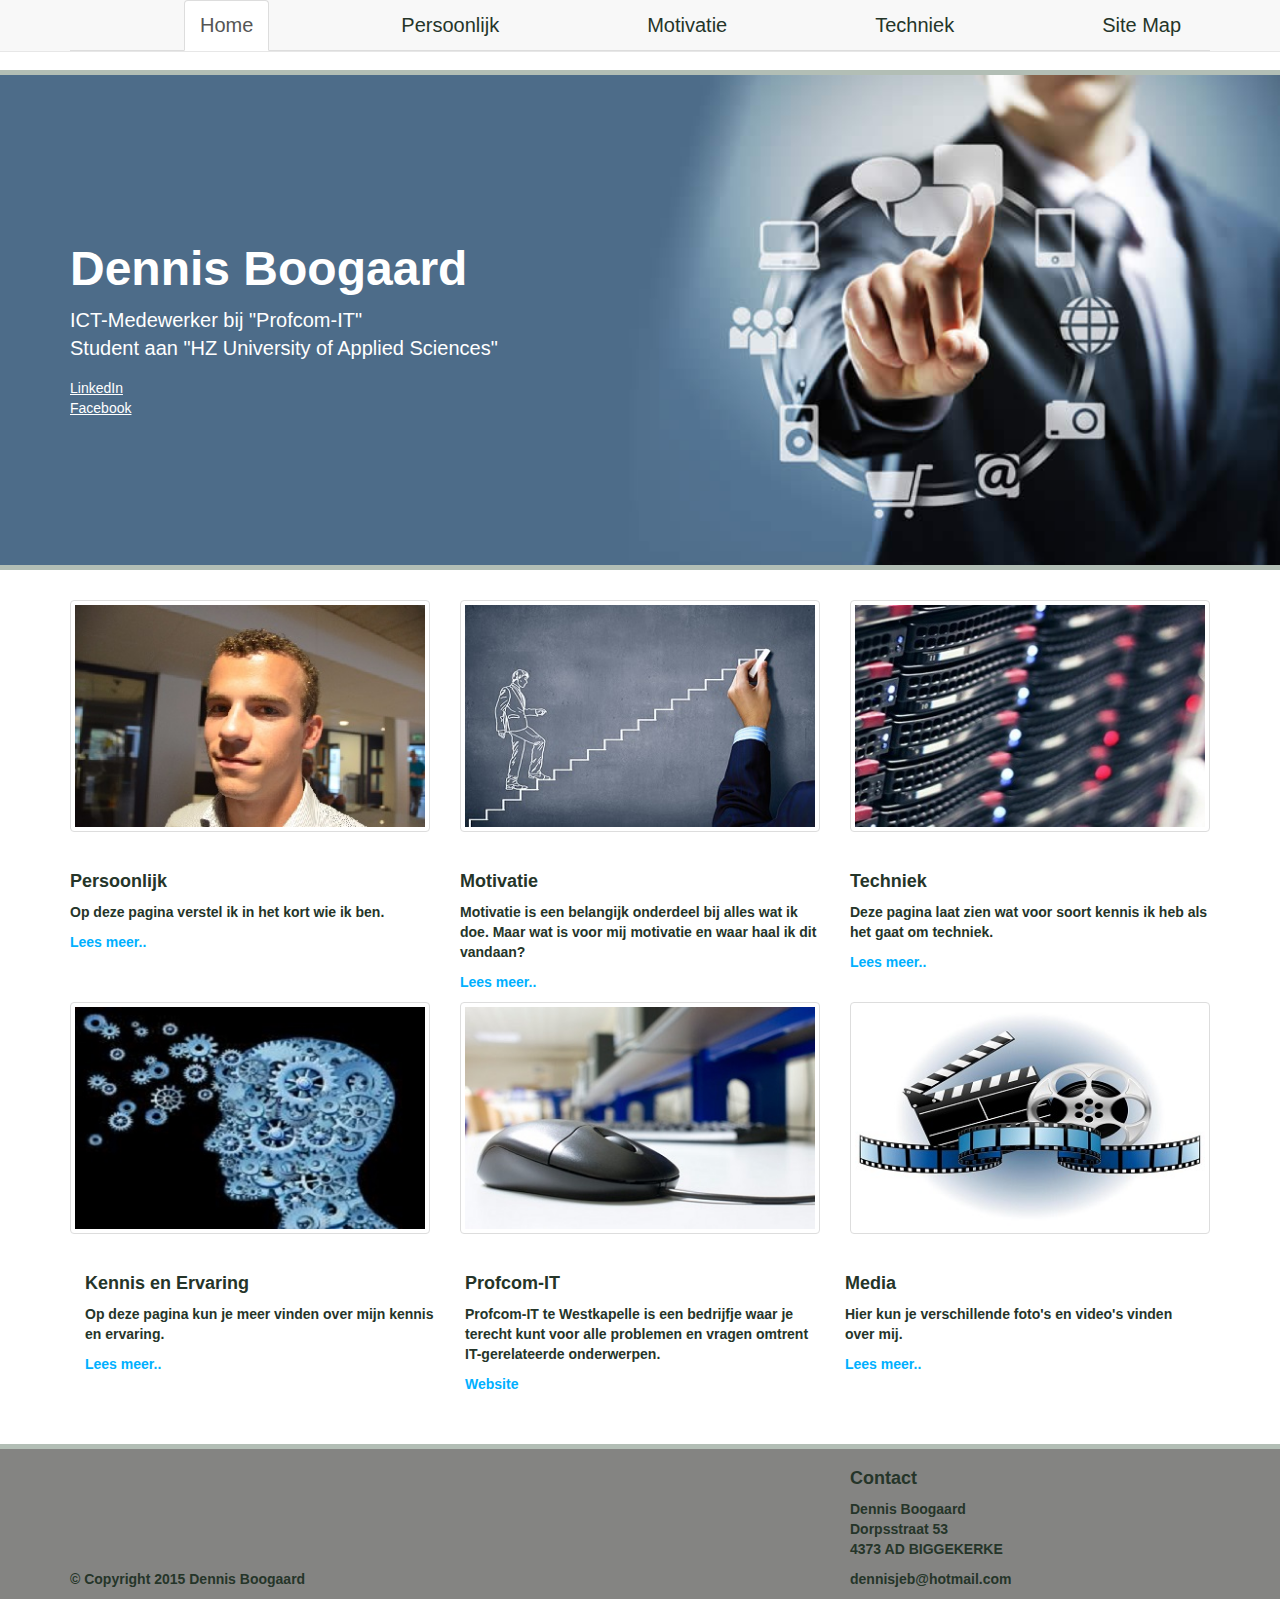
<file: index.html>
<!DOCTYPE html>
<html>

	<head>

		<!--Stylesheets: main.css en bootstrap.css locatie: folder: stylesheets-->

		<link rel="stylesheet" href="stylesheets/bootstrap.min.css">
		<link rel="stylesheet" href="stylesheets/main.css">

		<title>Dennis Boogaard</title>

	</head>

	<body>
		<div class="nav">
			<nav class="navbar navbar-default navbar-fixed-top">
				<div class="container">
					<ul class="nav nav-tabs">
						<li class="active">
							<a href="index.html">Home</a>
						</li>
						<li>
							<a href="persoonlijk.html">Persoonlijk</a>
						</li>
						<li>
							<a href="motivatie.html">Motivatie</a>
						</li>
						<li>
							<a href="techniek.html">Techniek</a>
						</li>
						<li>
							<a href="sitemap.html">Site Map</a>
						</li>
					</ul>
				</div>
			</nav>
		</div>

		<div class="jumbotron">
			<div class="container">
				<h1>Dennis Boogaard</h1>
				<p>
					ICT-Medewerker bij "Profcom-IT"
					<br>
					Student aan "HZ University of Applied Sciences"
				</p>
				<a href="https://nl.linkedin.com/pub/dennis-boogaard/81/57/212" target="_blank">LinkedIn</a>
				<br>
				<a href="https://www.facebook.com/dennis.boogaard.9" target="_blank">Facebook</a>
			</div>
		</div>

		<div class="afbeeldingen">
			<div class="container">
				<div class="row">
					<div class="col-md-4">
						<div class="thumbnail">
							<a href="persoonlijk.html"><img src="images/dennis.jpg"></a>
						</div>
					</div>
					<div class="col-md-4">
						<div class="thumbnail">
							<a href="motivatie.html"><img src="images/motivatie.jpg"></a>
						</div>
					</div>
					<div class="col-md-4">
						<div class="thumbnail">
							<a href="techniek.html"><img src="images/techniek.jpg"></a>
						</div>
					</div>
				</div>
			</div>
		</div>

		<div class="leesmeer">
			<div class="container">
				<div class="row">
					<div class="col-md-4">
						<h3>Persoonlijk</h3>
						<p>
							Op deze pagina verstel ik in het kort wie ik ben.
						</p>
						<p>
							<a href="persoonlijk.html">Lees meer..</a>
						</p>
					</div>
					<div class="col-md-4">
						<h3>Motivatie</h3>
						<p>
							Motivatie is een belangijk onderdeel bij alles wat ik doe. Maar wat is voor mij motivatie en waar haal ik dit vandaan?
						</p>
						<p>
							<a href="motivatie.html">Lees meer..</a>
						</p>
					</div>
					<div class="col-md-4">
						<h3>Techniek</h3>
						<p>
							Deze pagina laat zien wat voor soort kennis ik heb als het gaat om techniek.
						</p>
						<p>
							<a href="techniek.html">Lees meer..</a>
						</p>
					</div>
				</div>
			</div>
		</div>

		<div class="afbeeldingen2">
			<div class="container">
				<div class="row">
					<div class="col-md-4">
						<div class="thumbnail">
							<a href="https://nl.linkedin.com/pub/dennis-boogaard/81/57/212"target="_blank"><img src="images/kennis.jpg"></a>
						</div>
					</div>
					<div class="col-md-4">
						<div class="thumbnail">
							<a href="http://profcom-it.nl/"target="_blank"><img src="images/profcomit.jpg"></a>
						</div>
					</div>
					<div class="col-md-4">
						<div class="thumbnail">
							<a href="https://www.facebook.com/dennis.boogaard.9"target="_blank"><img src="images/media.jpg"></a>
						</div>
					</div>
				</div>
			</div>
		</div>

		<div class="leesmeer2">
			<div class="container">
				<div class="col-md-4">
					<h3>Kennis en Ervaring</h3>
					<p>
						Op deze pagina kun je meer vinden over mijn kennis en ervaring.
					</p>
					<p>
						<a href="https://nl.linkedin.com/pub/dennis-boogaard/81/57/212" target="_blank">Lees meer..</a>
					</p>
				</div>
				<div class="col-md-4">
					<h3>Profcom-IT</h3>
					<p>
						Profcom-IT te Westkapelle is een bedrijfje waar je terecht kunt voor alle problemen en vragen omtrent IT-gerelateerde onderwerpen.
					</p>
					<p>
						<a href="http://profcom-it.nl/" target="_blank">Website</a>
					</p>
				</div>
				<div class="col-md-4">
					<h3>Media</h3>
					<p>
						Hier kun je verschillende foto's en video's vinden over mij.
					</p>
					<p>
						<a href="https://www.facebook.com/dennis.boogaard.9" target="_blank">Lees meer..</a>
					</p>
				</div>
			</div>
		</div>

		<br>
		<br>

		<div class="onderkant">
			<div class="container">
				<div class="row">
				<div class="col-md-8">
					<br>
					<br>
					<br>
					<br>
					<br>
					<br>
					<p>
						&copy; Copyright 2015 Dennis Boogaard
					</p>
				</div>
				<div class="col-md-4">
					<h3>Contact</h3>
					<p>
						Dennis Boogaard
						<br>
						Dorpsstraat 53
						<br>
						4373 AD		BIGGEKERKE
					</p>
					<p>
						dennisjeb@hotmail.com
					</p>
				</div>
			</div>
		</div>
		</div>

	</body>
</html>
</file>
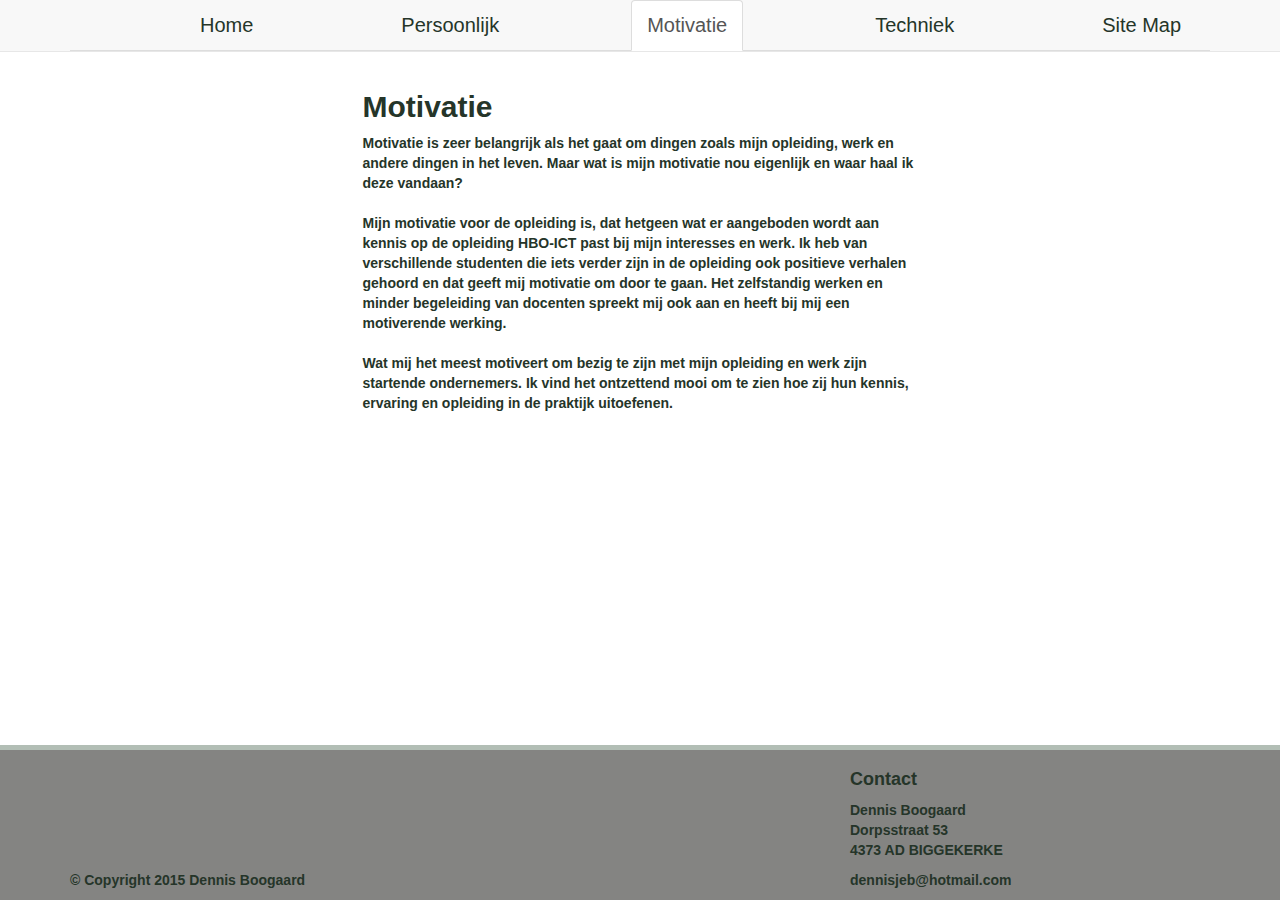
<file: motivatie.html>
<!DOCTYPE html>
<html>

	<head>

		<!--Stylesheets: main.css en bootstrap.css locatie: folder: stylesheets-->

		<link rel="stylesheet" href="stylesheets/bootstrap.min.css">
		<link rel="stylesheet" href="stylesheets/main.css">

		<title>Dennis - Motivatie</title>

	</head>

	<body>
		<div class="nav">
			<nav class="navbar navbar-default navbar-fixed-top">
				<div class="container">
					<ul class="nav nav-tabs">
						<li>
							<a href="index.html">Home</a>
						</li>
						<li>
							<a href="persoonlijk.html">Persoonlijk</a>
						</li>
						<li class="active">
							<a href="motivatie.html">Motivatie</a>
						</li>
						<li>
							<a href="techniek.html">Techniek</a>
						</li>
						<li>
							<a href="sitemap.html">Site Map</a>
						</li>
					</ul>
				</div>
			</nav>
		</div>

		<div>
			<div class="motivatie">
				<div class="container">
					<div class="row">
						<div class="col-md-6 col-md-offset-3">
							<h1>Motivatie</h1>
							<p>
								Motivatie is zeer belangrijk als het gaat om dingen zoals mijn opleiding, werk en andere dingen in het leven. Maar wat is mijn motivatie nou eigenlijk en waar haal ik deze vandaan?
								<br>
								<br>
								Mijn motivatie voor de opleiding is, dat hetgeen wat er aangeboden wordt aan kennis op de opleiding HBO-ICT past bij mijn interesses en werk. Ik heb van verschillende studenten die iets verder zijn in de opleiding ook positieve verhalen gehoord en dat geeft mij motivatie om door te gaan. Het zelfstandig werken en minder begeleiding van docenten spreekt mij ook aan en heeft bij mij een motiverende werking.
								<br>
								<br>
								Wat mij het meest motiveert om bezig te zijn met mijn opleiding en werk zijn startende ondernemers. Ik vind het ontzettend mooi om te zien hoe zij hun kennis, ervaring en opleiding in de praktijk uitoefenen.
							</p>
						</div>
					</div>
				</div>
			</div
		</div>

		<br>
		<br>

		<div class="onderkant-motivatie">
			<div class="container">
				<div class="row">
				<div class="col-md-8">
					<br>
					<br>
					<br>
					<br>
					<br>
					<br>
					<p>
						&copy; Copyright 2015 Dennis Boogaard
					</p>
				</div>
				<div class="col-md-4">
					<h3>Contact</h3>
					<p>
						Dennis Boogaard
						<br>
						Dorpsstraat 53
						<br>
						4373 AD		BIGGEKERKE
					</p>
					<p>
						dennisjeb@hotmail.com
					</p>
				</div>
			</div>
		</div>
	</div>
	</body>
</html>
</file>
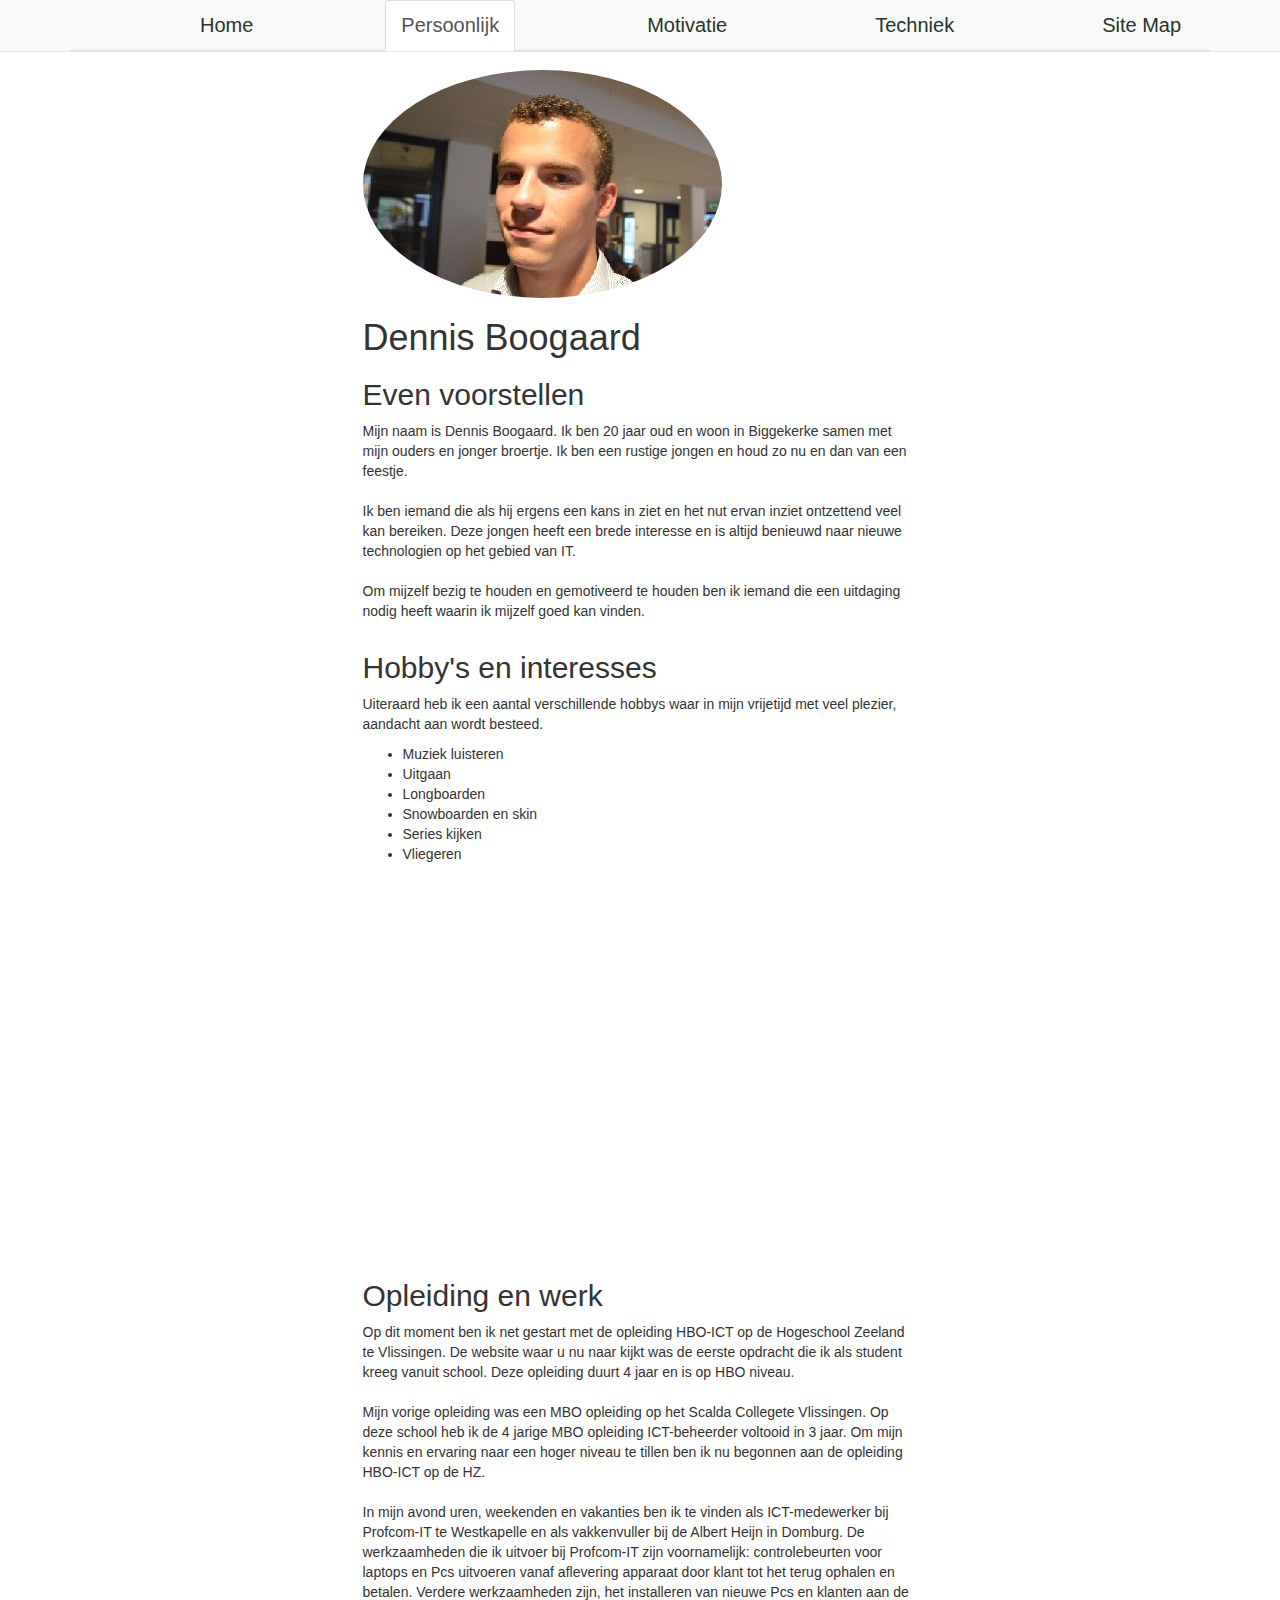
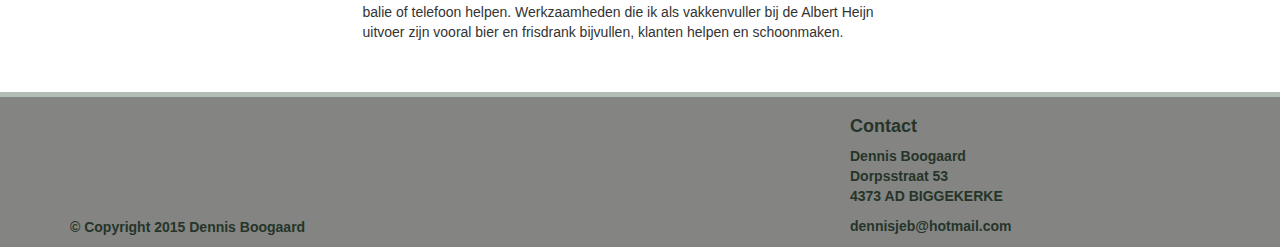
<file: persoonlijk.html>
<!DOCTYPE html>
<html>

	<head>

		<!--Stylesheets: main.css en bootstrap.css locatie: folder: stylesheets-->

		<link rel="stylesheet" href="stylesheets/bootstrap.min.css">
		<link rel="stylesheet" href="stylesheets/main.css">

		<title>Dennis - Persoonlijk</title>

	</head>

	<body>

		<div class="nav">
			<nav class="navbar navbar-default navbar-fixed-top">
				<div class="container">
					<ul class="nav nav-tabs">
						<li>
							<a href="index.html">Home</a>
						</li>
						<li class="active">
							<a href="persoonlijk.html">Persoonlijk</a>
						</li>
						<li>
							<a href="motivatie.html">Motivatie</a>
						</li>
						<li>
							<a href="techniek.html">Techniek</a>
						</li>
						<li>
							<a href="sitemap.html">Site Map</a>
						</li>
					</ul>
				</div>
			</nav>
		</div>

		<div class"profielfoto">
			<div class="container">
				<div class="row">
					<div class="col-md-6 col-md-offset-3">
						<img class="img-responsive img-circle" src="images/dennis.jpg" />
					</div>
				</div>
			</div>
		</div>

	<div>
		<div class"profiel">
			<div class="container">
				<div class="row">
					<div class="col-md-6 col-md-offset-3">
						<h1>Dennis Boogaard</h1>
						<h2>Even voorstellen</h2>
						<p>
							Mijn naam is Dennis Boogaard. Ik ben 20 jaar oud en woon in Biggekerke samen met mijn ouders en jonger broertje. Ik ben een rustige jongen en houd zo nu en dan van een feestje.
							<br>
							<br>
							Ik ben iemand die als hij ergens een kans in ziet en het nut ervan inziet ontzettend veel kan bereiken. Deze jongen heeft een brede interesse en is altijd benieuwd naar nieuwe technologien op het gebied van IT.
							<br>
							<br>
							Om mijzelf bezig te houden en gemotiveerd te houden ben ik iemand die een uitdaging nodig heeft waarin ik mijzelf goed kan vinden.
						</p>
					</div>				
				</div>
			</div>
		</div>
	</div>
	
	<div>
		<div class"hobbys">
			<div class="container">
				<div class="row">
					<div class="col-md-6 col-md-offset-3">
						<h2>Hobby's en interesses</h2>
						<p>
							Uiteraard heb ik een aantal verschillende hobbys waar in mijn vrijetijd met veel plezier, aandacht aan wordt besteed.
						</p>
						<ul>
							<li>
								Muziek luisteren
							</li>
							<li>
								Uitgaan
							</li>
							<li>
								Longboarden
							</li>
							<li>
								Snowboarden en skin
							</li>
							<li>
								Series kijken
							</li>
							<li>
								Vliegeren
							</li>
						</ul>
					</div>
				</div>
			</div>
		</div>
	</div>

		<div>	
	<div class"spotify">
			<div class="container">
				<div class="row">
					<div class="col-md-6 col-md-offset-3">
						<iframe src="https://embed.spotify.com/?uri=spotify:user:dennisjeb:playlist:2DmMn4Jly1PTyfjFE8eJWO" width="300" height="380" frameborder="0">Spotify</iframe>
					</div>
				</div>
			</div>
		</div>
	</div>

	<div>
		<div class"opleiding">
			<div class="container">
				<div class="row">
					<div class="col-md-6 col-md-offset-3">
						<h2>Opleiding en werk</h2>
							<p>
							Op dit moment ben ik net gestart met de opleiding HBO-ICT op de Hogeschool Zeeland te Vlissingen. De website waar u nu naar kijkt was de eerste opdracht die ik als student kreeg vanuit school. Deze opleiding duurt 4 jaar en is op HBO niveau.
							<br>
							<br>
							Mijn vorige opleiding was een MBO opleiding op het Scalda Collegete Vlissingen. Op deze school heb ik de 4 jarige MBO opleiding ICT-beheerder voltooid in 3 jaar. Om mijn kennis en ervaring naar een hoger niveau te tillen ben ik nu begonnen aan de opleiding HBO-ICT op de HZ.
							<br>
							<br>
							In mijn avond uren, weekenden en vakanties ben ik te vinden als ICT-medewerker bij Profcom-IT te Westkapelle en als vakkenvuller bij de Albert Heijn in Domburg. De werkzaamheden die ik uitvoer bij Profcom-IT zijn voornamelijk: controlebeurten voor laptops en Pcs uitvoeren vanaf aflevering apparaat door klant tot het terug ophalen en betalen. Verdere werkzaamheden zijn, het installeren van nieuwe Pcs en klanten aan de balie of telefoon helpen. Werkzaamheden die ik als vakkenvuller bij de Albert Heijn uitvoer zijn vooral bier en frisdrank bijvullen, klanten helpen en schoonmaken.
						</p>
					</div>
				</div>
			</div>
		</div>
	</div>

		<br>
		<br>

		<div class="onderkant">
			<div class="container">
				<div class="row">
				<div class="col-md-8">
					<br>
					<br>
					<br>
					<br>
					<br>
					<br>
					<p>
						&copy; Copyright 2015 Dennis Boogaard
					</p>
				</div>
				<div class="col-md-4">
					<h3>Contact</h3>
					<p>
						Dennis Boogaard
						<br>
						Dorpsstraat 53
						<br>
						4373 AD		BIGGEKERKE
					</p>
					<p>
						dennisjeb@hotmail.com
					</p>
				</div>
			</div>
		</div>
		</div>

	</body>
</html>
</file>
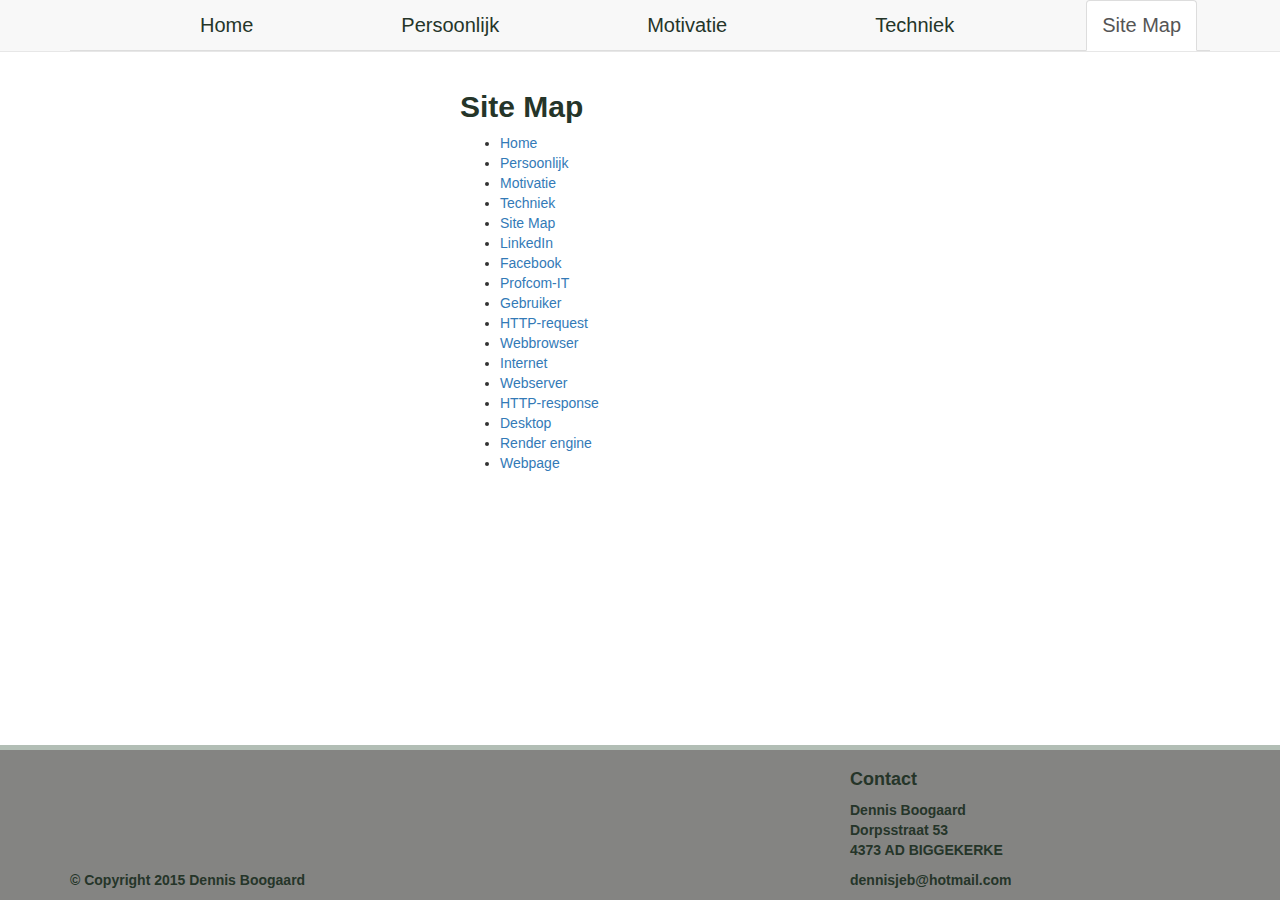
<file: sitemap.html>
<!DOCTYPE html>
<html>

	<head>

		<!--Stylesheets: main.css en bootstrap.css locatie: folder: stylesheets-->

		<link rel="stylesheet" href="stylesheets/bootstrap.min.css">
		<link rel="stylesheet" href="stylesheets/main.css">

		<title>Dennis - Sitemap</title>

	</head>

	<body>
		<div class="nav">
			<nav class="navbar navbar-default navbar-fixed-top">
				<div class="container">
					<ul class="nav nav-tabs">
						<li>
							<a href="index.html">Home</a>
						</li>
						<li>
							<a href="persoonlijk.html">Persoonlijk</a>
						</li>
						<li>
							<a href="motivatie.html">Motivatie</a>
						</li>
						<li>
							<a href="techniek.html">Techniek</a>
						</li>
						<li class="active">
							<a href="sitemap.html">Site Map</a>
						</li>
					</ul>
				</div>
			</nav>
		</div>

		<div>
			<div class="sitemap">
				<div class="container">
					<div class="row">
						<div class="col-md-4 col-md-offset-4">
							<h1>Site Map</h1>
								<ul>
									<li>
										<a href="index.html">Home</a>
									</li>
									<li>
										<a href="persoonlijk.html">Persoonlijk</a>
									</li>
									<li>
										<a href="motivatie.html">Motivatie</a>
									</li>
									<li>
										<a href="techniek.html">Techniek</a>
									</li>
									<li>
										<a href="sitemap.html">Site Map</a>
									</li>
									<li>
										<a href="https://nl.linkedin.com/pub/dennis-boogaard/81/57/212" target="_blank">LinkedIn</a>
									</li>
									<li>
										<a href="https://www.facebook.com/dennis.boogaard.9" target="_blank">Facebook</a>
									</li>
									<li>
										<a href="http://profcom-it.nl/"target="_blank">Profcom-IT</a>
									</li>
									<li>
										<a href="http://windows.microsoft.com/nl-nl/windows/what-is-user-account#1TC=windows-7"target="_blank">Gebruiker</a>
									</li>
									<li>
										<a href="https://nl.wikipedia.org/wiki/Hypertext_Transfer_Protocol#HTTP-requests"target="_blank">HTTP-request</a>
									</li>
									<li>
										<a href="https://nl.wikipedia.org/wiki/Webbrowser"target="_blank">Webbrowser</a>
									</li>
									<li>
										<a href="https://nl.wikipedia.org/wiki/Internet"target="_blank">Internet</a>
									</li>
									<li>
										<a href="https://nl.wikipedia.org/wiki/Webserver"target="_blank">Webserver</a>
									</li>
									<li>
										<a href="https://nl.wikipedia.org/wiki/Hypertext_Transfer_Protocol#HTTP-responses"target="_blank">HTTP-response</a>
									</li>
									<li>
										<a href="https://nl.wikipedia.org/wiki/Computer"target="_blank">Desktop</a>
									</li>
									<li>
										<a href="https://nl.wikipedia.org/wiki/Layout-engine"target="_blank">Render engine</a>
									</li>
									<li>
										<a href="https://nl.wikipedia.org/wiki/Webpagina"target="_blank">Webpage</a>
									</li>
								</ul>
						</div>
					</div>
				</div>
			</div>
		</div>

		<div class="onderkant-motivatie">
			<div class="container">
				<div class="row">
				<div class="col-md-8">
					<br>
					<br>
					<br>
					<br>
					<br>
					<br>
					<p>
						&copy; Copyright 2015 Dennis Boogaard
					</p>
				</div>
				<div class="col-md-4">
					<h3>Contact</h3>
					<p>
						Dennis Boogaard
						<br>
						Dorpsstraat 53
						<br>
						4373 AD		BIGGEKERKE
					</p>
					<p>
						dennisjeb@hotmail.com
					</p>
				</div>
			</div>
		</div>
		</div>

	</body>
</html>
</file>
<file: stylesheets/main.css>
/*!
 * main.css
 * Wijzig dit bestand om de opmaak van de pagina te veranderen.
 * Dennis Boogaard 6-9-2015
 */

body {
	background-color:#fff;
	padding-top: 70px; 
	height: 100%;
}

/*!Hier kun je de navigatiebalk aanpassen*/
.nav li {
	padding-left: 10%;	
}

.nav a {
	color:#253529;
	font-size:20px;
}

.jumbotron {
  background-image: url('../images/webdesigner.jpg');
  background-color: #cccccc;
  height: 500px;
  background-repeat: no-repeat;
  background-size: cover;
  border-bottom: thick solid;
  border-bottom-color: #B2BEB5;
  border-top: thick solid;
  border-top-color: #B2BEB5;
}

.jumbotron .container {
  position: relative;
  top:100px;
}

.jumbotron h1 {
  color: #fff;
  font-size: 48px;  
  font-family: sans-serif;
  font-weight: bold;
}

.jumbotron p {
  font-size: 20px;
  color: #fff;
}

.jumbotron a {
  color: #fff;
  text-decoration:underline;
}

.leesmeer {
  background-color: #fff;
}

.leesmeer h3 {
  font-family: sans-serif;
  font-size: 18px;
  font-weight: bold;
  color:#253529;
}

.leesmeer p {
	color:#253529;
	font-weight: bold;
	font-family: sans-serif;
}

.leesmeer a {
  color: #00b0ff;
}

.leesmeer2 h3 {
  font-family: sans-serif;
  font-size: 18px;
  font-weight: bold;
  color:#253529;
}

.leesmeer2 p {
	color:#253529;
	font-weight: bold;
	font-family: sans-serif;
}

.leesmeer2 a {
  color: #00b0ff;
}

.afbeeldingen {
    background-color: #fff;
}

.afbeeldingen p {
    margin-bottom: 13px;
}

/*!Hier kun je de tabel aanpassen*/
table {
    border-collapse:separate;
    border:solid 10px;
    border-radius:6px;
    border-style: ridge;
    border-color: #B2BEB5;
}

.techniektable th:hover {
	background-color:#848482;
}

th {
	text-align: center;
	height: 50px;
	border-collapse:separate;
    border:solid 10px;
    border-radius:6px;
    border-style: outset;
    border-color: #B2BEB5;
}

.profiel h1 {
  	font-family: sans-serif;
  	font-size: 30px;
  	font-weight: bold;
  	color:#253529;
}

.profiel h2 {
	font-family: sans-serif;
	font-size: 18px;
	font-weight: bold;
	color:#253529;
}

.profiel p {
	color:#253529;
	font-weight: bold;
	font-family: sans-serif;

}

.hobbys h2 {
	font-family: sans-serif;
	font-size: 18px;
	font-weight: bold;
	color:#253529;
}

.hobbys p {
	color:#253529;
	font-weight: bold;
	font-family: sans-serif;

}

.motivatie h1 {
  	font-family: sans-serif;
  	font-size: 30px;
  	font-weight: bold;
  	color:#253529;
}

.motivatie p {
	color:#253529;
	font-weight: bold;
	font-family: sans-serif;
}

.technieksequence h1 {
  	font-family: sans-serif;
  	font-size: 30px;
  	font-weight: bold;
  	color:#253529;
}

.technieksequence h2 {
	font-family: sans-serif;
	font-size: 18px;
	font-weight: bold;
	color:#253529;
}

.technieksequence p {
	color:#253529;
	font-weight: bold;
	font-family: sans-serif;
}

.techniektable h2 {
	font-family: sans-serif;
	font-size: 18px;
	font-weight: bold;
	color:#253529;
}

.techniektable p {
	color:#253529;
	font-weight: bold;
	font-family: sans-serif;
} 

.sitemap h1 {
  	font-family: sans-serif;
  	font-size: 30px;
  	font-weight: bold;
  	color:#253529;
}

.onderkant {
	background-color:#848482;
	border-top: thick solid;
    border-top-color: #B2BEB5;
}

.onderkant h3 {
  font-family: sans-serif;
  font-size: 18px;
  font-weight: bold;
  color:#253529;
}

.onderkant p {
	color:#253529;
	font-weight: bold;
	font-family: sans-serif;
}

.onderkant-motivatie {
    bottom: 0;
    position: fixed;
    width: 100%;
}

.onderkant-motivatie {
	background-color: #848482;
	border-top: thick solid;
    border-top-color: #B2BEB5;
}

.onderkant-motivatie h3 {
  font-family: sans-serif;
  font-size: 18px;
  font-weight: bold;
  color:#253529;
}

.onderkant-motivatie p {
	color:#253529;
	font-weight: bold;
	font-family: sans-serif;
}
</file>
